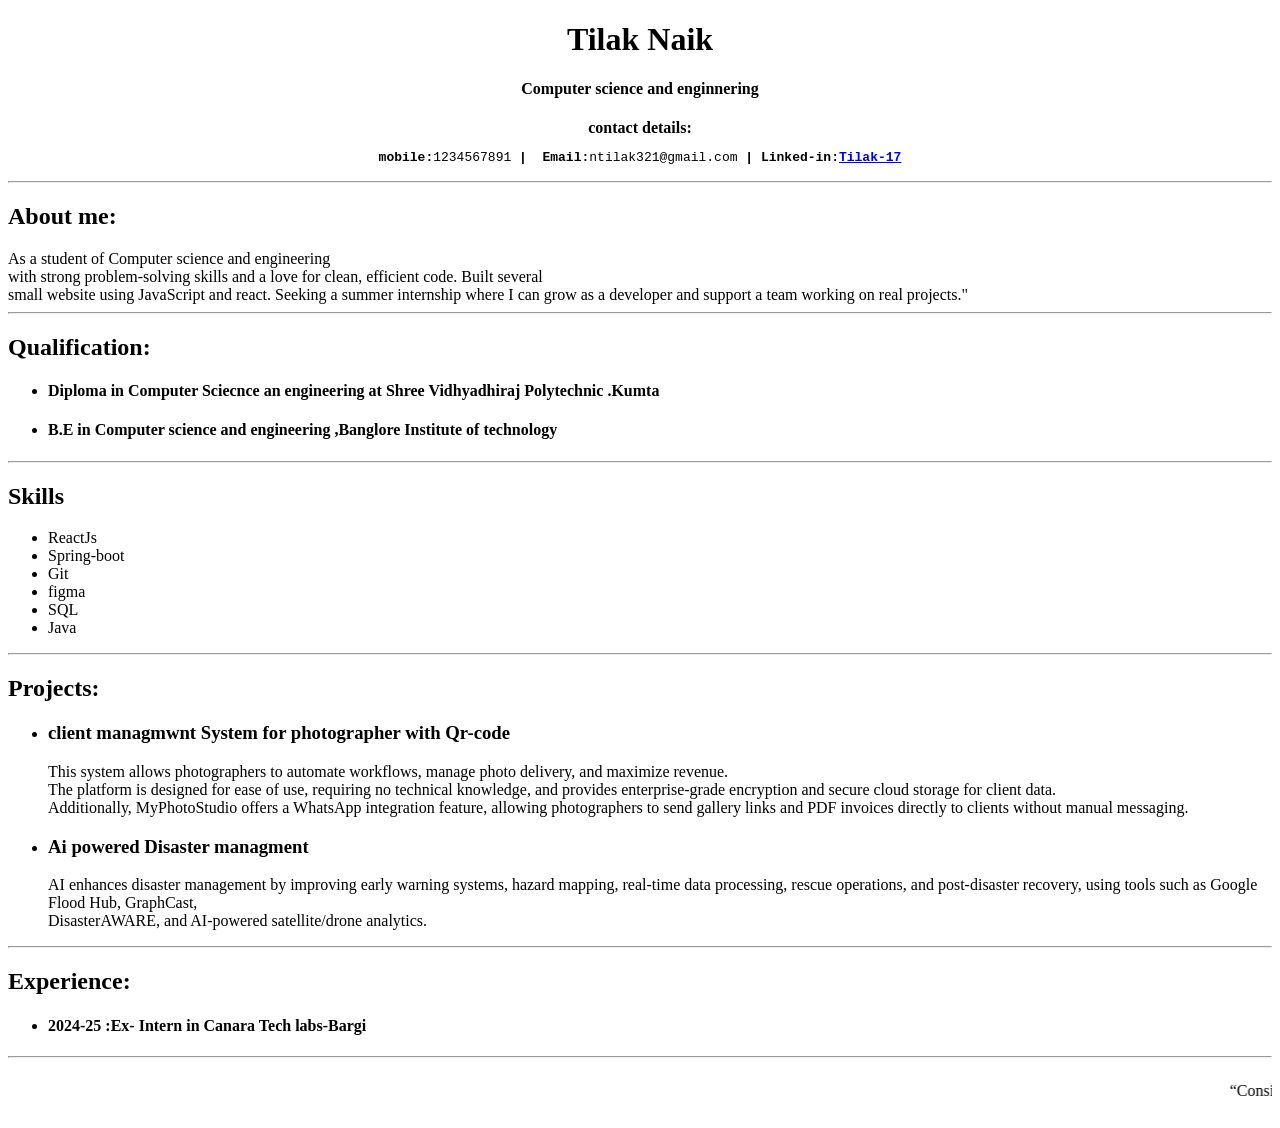
<file: index.html>
<!DOCTYPE html>
<html lang="en">
<head>
    <meta charset="UTF-8">
    <meta name="viewport" content="width=device-width, initial-scale=1.0">
    <title>My first Webpage</title>
</head>
<body>
    <center>
    <p ><h1>Tilak Naik</h1>
            
         <h4>Computer science and enginnering</h4>
         <b>contact details:</b> <pre><b>mobile:</b>1234567891 <b>| </b>&nbsp<b>Email:</b>ntilak321@gmail.com <b>|</b> <b>Linked-in:<a href="https://www.w3schools.com">Tilak-17</a></pre></b>
        </center>
   
    
    
</p>
<hr>
<h2>About me:</h2> As a student of Computer science and engineering</br>
 with strong problem-solving skills and a love for clean, efficient code. Built several<br/>
 small website  using JavaScript and react. Seeking a summer internship where I can grow as a developer and support a team working on real projects."
<hr>


<h2>Qualification:</h2>
<ul>
<li><h4>Diploma in Computer Sciecnce an engineering at Shree Vidhyadhiraj Polytechnic .Kumta</h4></li>
<li><h4>B.E in Computer science and engineering ,Banglore Institute of technology</h4></li>
</ul>
<hr>

<h2>Skills</h2>
<ul>
    <li>ReactJs</li>
    <li>Spring-boot</li>
    <li>Git</li>
    <li>figma</li>
    <li>SQL</li>
    <li>Java</li>
</ul>
<hr>

<h2>Projects:</h2>
<ul>
   <li><h3>client managmwnt System for photographer with Qr-code</h3></li>
    This system allows photographers to automate workflows, manage photo delivery, and maximize revenue.<br/>
     The platform is designed for ease of use, requiring no technical knowledge, and provides enterprise-grade encryption and secure cloud storage for client data. <br/>
     Additionally, MyPhotoStudio offers a WhatsApp integration feature, allowing photographers to send gallery links and PDF invoices directly to clients without manual messaging.<br/>
     <li><h3>Ai powered Disaster managment</h3></li>
     AI enhances disaster management by improving early warning systems, hazard mapping, real‑time data processing, rescue operations, and post‑disaster recovery, using tools such as Google Flood Hub, GraphCast,<br/>
      DisasterAWARE, and AI‑powered satellite/drone analytics.
</ul>
<hr>

<h2>Experience:</h2>
<ul>
<li><h4>2024-25 :Ex- Intern in Canara Tech labs-Bargi</h4></li>

</ul>
<hr>

<marquee><blockquote>“Consistency is the key to success.”</blockquote></marquee>

</body>
</html>
</file>
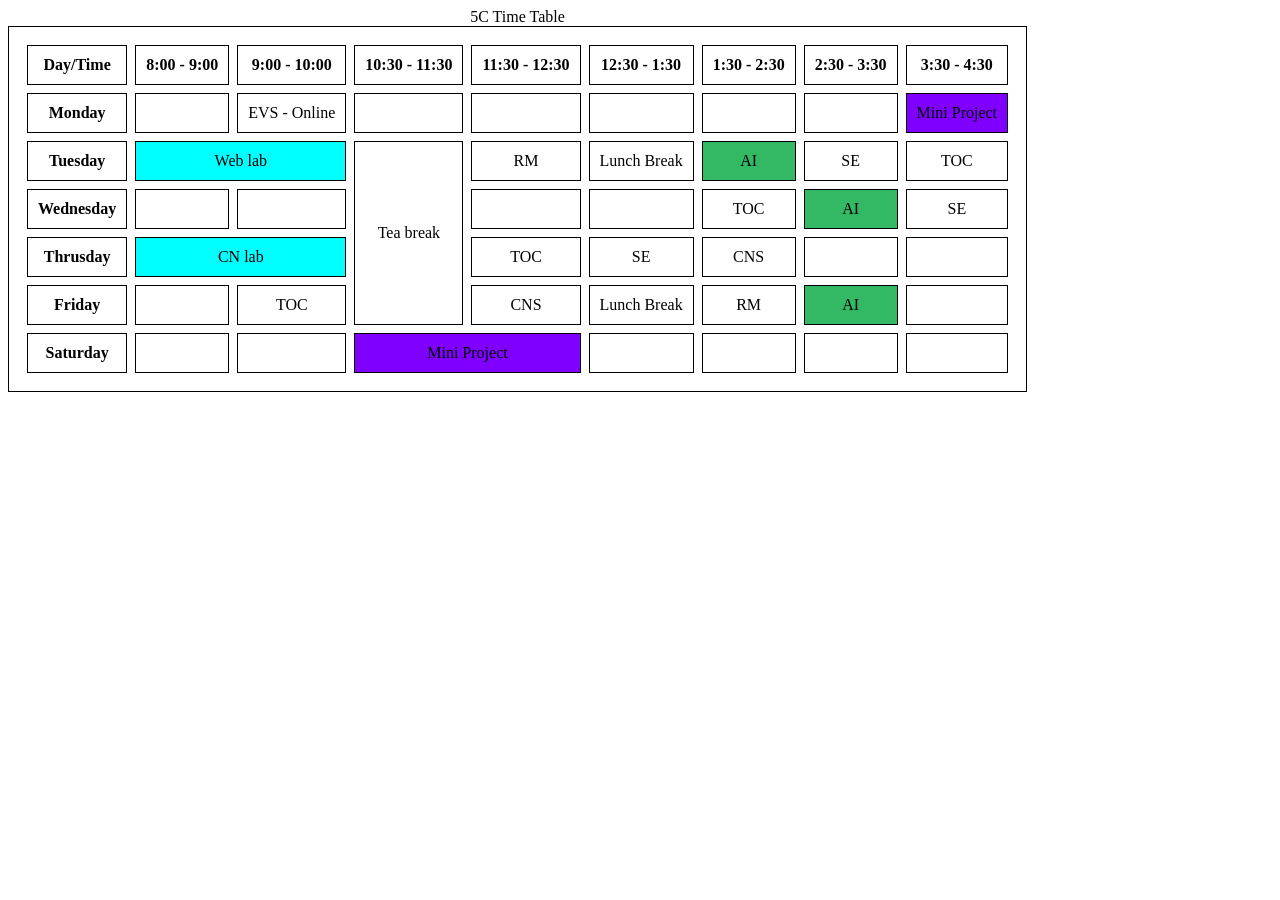
<file: index1.html>
<!DOCTYPE html>
<html lang="en">
<head>
    <meta charset="UTF-8">
    <meta name="viewport" content="width=device-width, initial-scale=1.0">
    <title>5 Sem time Table</title>
    <style>
        table, th, td{
            border: 1px solid black;
            border-spacing: 8px;
            padding: 10px
        }
        td, th{
            text-align: center ;
        }
        /* td{
            font-size: 50px;
        } */
    </style>
</head>
<body>
    <table>
        <caption>
            5C                 Time Table
        </caption>
        <tr>
            <th>Day/Time</th>
            <th>8:00 - 9:00</th>
            <th>9:00 - 10:00</th>
            <th>10:30 - 11:30</th>
            <th>11:30 - 12:30</th>
            <th>12:30 - 1:30</th>
            <th>1:30 - 2:30</th>
            <th>2:30 - 3:30</th>
            <th>3:30 - 4:30</th>
        </tr>
        <tr>
            <td><b>Monday</b></td>
            <td></td>
            <td>EVS - Online</td>
            <td></td>
            <td></td>
            <td></td>
            <td></td>
            <td></td>
            <td bgcolor="#7F00FF">Mini Project</td>
        </tr>
        <tr>
            <td><b>Tuesday</b></td>
            <td colspan= "2" bgcolor= "cyan">Web lab</td>
            <td rowspan = "4">Tea break</td>
            <td>RM</td>
            <td>Lunch Break</td>
            <td bgcolor="#33B864">AI</td>
            <td>SE</td>
            <td>TOC</td>
        </tr>
        <tr>
            <td><b>Wednesday</b></td>
            <td></td>
            <td></td>
            <td></td>
            <td></td>
            <td>TOC</td>
            <td bgcolor="#33B864">AI</td>
            <TD>SE</TD>
        </tr>
        <tr>
            <td><b>Thrusday</b></td>
            <td colspan="2" bgcolor="cyan">CN lab</td>
            <td>TOC</td>
            <td>SE</td>
            <td>CNS</td>
            <td></td>
            <td></td>
        </tr>
        <TR>
            <td><b>Friday</b></td>
            <td></td>
            <td>TOC</td>
            <td>CNS</td>
            <td>Lunch Break</td>
            <td>RM</td>
            <td bgcolor="#33B864">AI</td>
            <td></td>
        </TR>
        <tr>
            <td><b>Saturday</b></td>
            <td></td>
            <td></td>
            <td colspan="2" bgcolor="#7f00ff">Mini Project</td>
            <td></td>
            <td></td>
            <td></td>
            <td></td>
        </tr>
    </table>
</body>
</html>
</file>
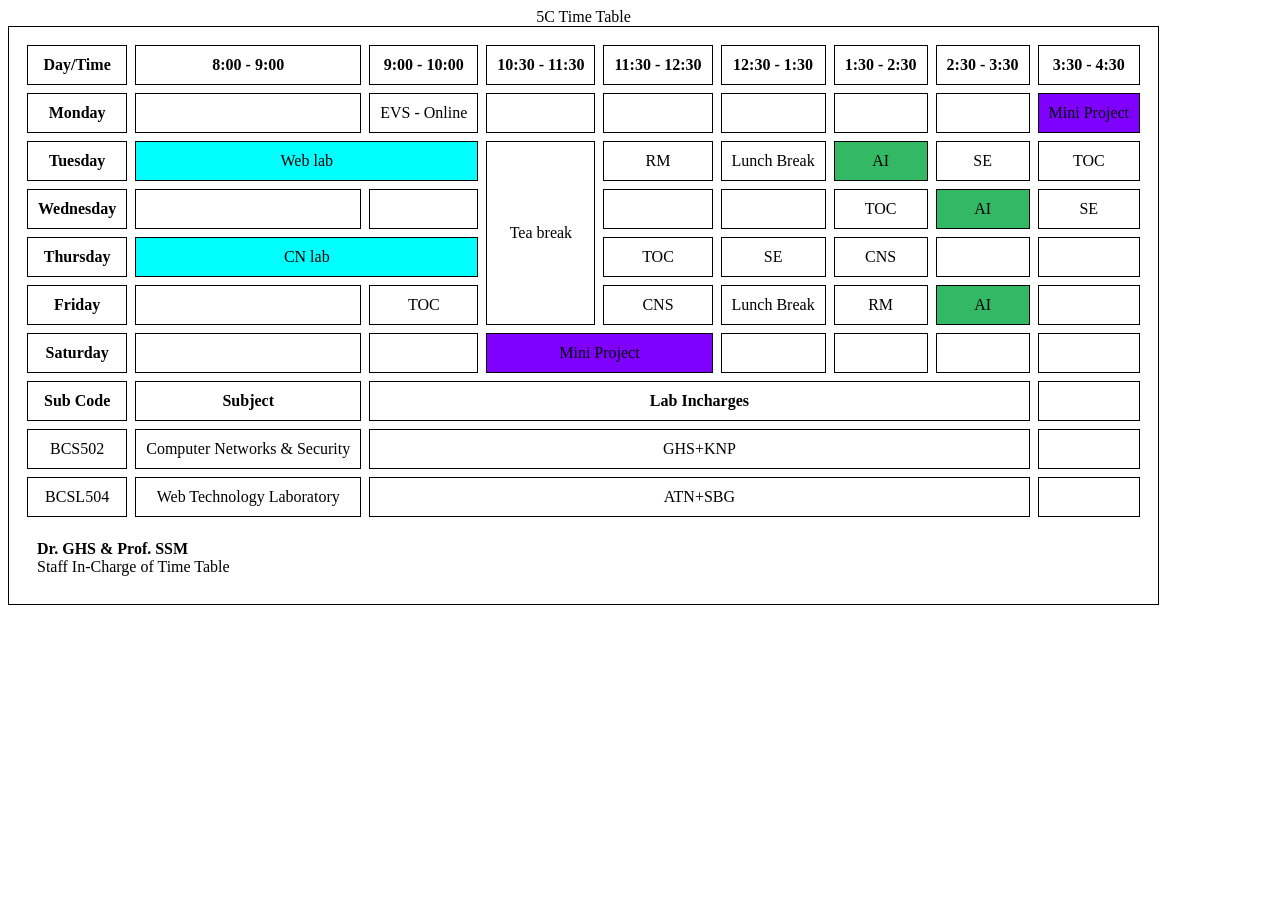
<file: index2.html>
<!DOCTYPE html>
<html lang="en">
<head>
    <meta charset="UTF-8">
    <meta name="viewport" content="width=device-width, initial-scale=1.0">
    <title>5 Sem time Table</title>
    <style>
        table, th, td{
            border: 1px solid black;
            border-spacing: 8px;
            padding: 10px;
        }
        td, th{
            text-align: center;
        }
    </style>
</head>
<body>
    <table>
        <caption>
            5C Time Table
        </caption>
        <thead>
            <tr>
                <th>Day/Time</th>
                <th>8:00 - 9:00</th>
                <th>9:00 - 10:00</th>
                <th>10:30 - 11:30</th>
                <th>11:30 - 12:30</th>
                <th>12:30 - 1:30</th>
                <th>1:30 - 2:30</th>
                <th>2:30 - 3:30</th>
                <th>3:30 - 4:30</th>
            </tr>
        </thead>
        <tbody>
            <tr>
                <td><b>Monday</b></td>
                <td></td>
                <td>EVS - Online</td>
                <td></td>
                <td></td>
                <td></td>
                <td></td>
                <td></td>
                <td bgcolor="#7F00FF">Mini Project</td>
            </tr>
            <tr>
                <td><b>Tuesday</b></td>
                <td colspan="2" bgcolor="cyan">Web lab</td>
                <td rowspan="4">Tea break</td>
                <td>RM</td>
                <td>Lunch Break</td>
                <td bgcolor="#33B864">AI</td>
                <td>SE</td>
                <td>TOC</td>
            </tr>
            <tr>
                <td><b>Wednesday</b></td>
                <td></td>
                <td></td>
                <td></td>
                <td></td>
                <td>TOC</td>
                <td bgcolor="#33B864">AI</td>
                <td>SE</td>
            </tr>
            <tr>
                <td><b>Thursday</b></td>
                <td colspan="2" bgcolor="cyan">CN lab</td>
                <td>TOC</td>
                <td>SE</td>
                <td>CNS</td>
                <td></td>
                <td></td>
            </tr>
            <tr>
                <td><b>Friday</b></td>
                <td></td>
                <td>TOC</td>
                <td>CNS</td>
                <td>Lunch Break</td>
                <td>RM</td>
                <td bgcolor="#33B864">AI</td>
                <td></td>
            </tr>
            <tr>
                <td><b>Saturday</b></td>
                <td></td>
                <td></td>
                <td colspan="2" bgcolor="#7f00ff">Mini Project</td>
                <td></td>
                <td></td>
                <td></td>
                <td></td>
            </tr>
        </tbody>
        <tfoot>
            <tr>
                <th>Sub Code</th>
                <th>Subject</th>
                <th colspan="6">Lab Incharges</th>
                <th></th>
            </tr>
            <tr>
                <td>BCS502</td>
                <td>Computer Networks & Security</td>
                <td colspan="6">GHS+KNP</td>
                <td></td>
            </tr>
            <tr>
                <td>BCSL504</td>
                <td>Web Technology Laboratory</td>
                <td colspan="6">ATN+SBG</td>
                <td></td>
            </tr>
            <tr>
                <td colspan="9" style="text-align: left; padding-top: 15px; border: none;">
                    <b>Dr. GHS & Prof. SSM</b><br>
                    Staff In-Charge of Time Table
                </td>
            </tr>
        </tfoot>
    </table>
</body>
</html>
</file>
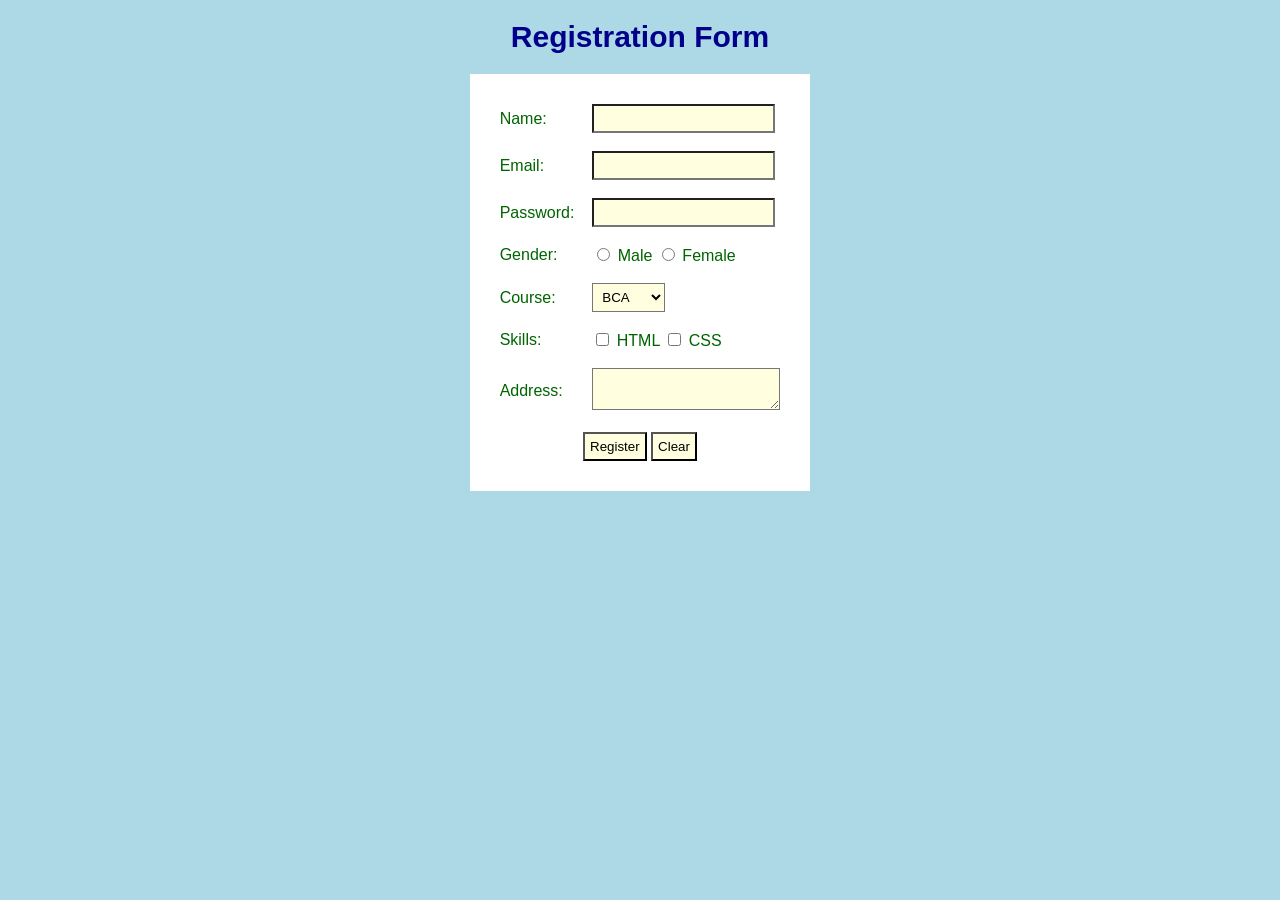
<file: index4.html>
<!DOCTYPE html>
<html>
<head>
<title>Registration</title>
<style>
body {
background: lightblue;
font-family: Arial;
}
h1 {
color: darkblue;
font-size: 30px;
text-align: center;
}
table {
margin: auto;
background: white;
padding: 20px;
}
td {
padding: 8px;
color: darkgreen;
font-size: 16px;
}
input, select, textarea {
background: lightyellow;
padding: 5px;
}
</style>
</head>
<body>
<h1>Registration Form</h1>

<form>
<table>
<tr><td>Name:</td><td><input type="text"></td></tr>
<tr><td>Email:</td><td><input type="email"></td></tr>
<tr><td>Password:</td><td><input type="password"></td></tr>
<tr><td>Gender:</td>
<td>
<input type="radio" name="g"> Male
<input type="radio" name="g"> Female
</td>
</tr>
<tr><td>Course:</td>
<td>
<select>
<option>BCA</option>
<option>B.Tech</option>
<option>MCA</option>
</select>
</td>
</tr>
<tr><td>Skills:</td>
<td>
<input type="checkbox"> HTML
<input type="checkbox"> CSS
</td>
</tr>
<tr><td>Address:</td><td><textarea></textarea></td></tr>
<tr><td colspan="2" align="center">
<input type="submit" value="Register">
<input type="reset" value="Clear">
</td></tr>
</table>
</form>
</body>
</html>
</file>
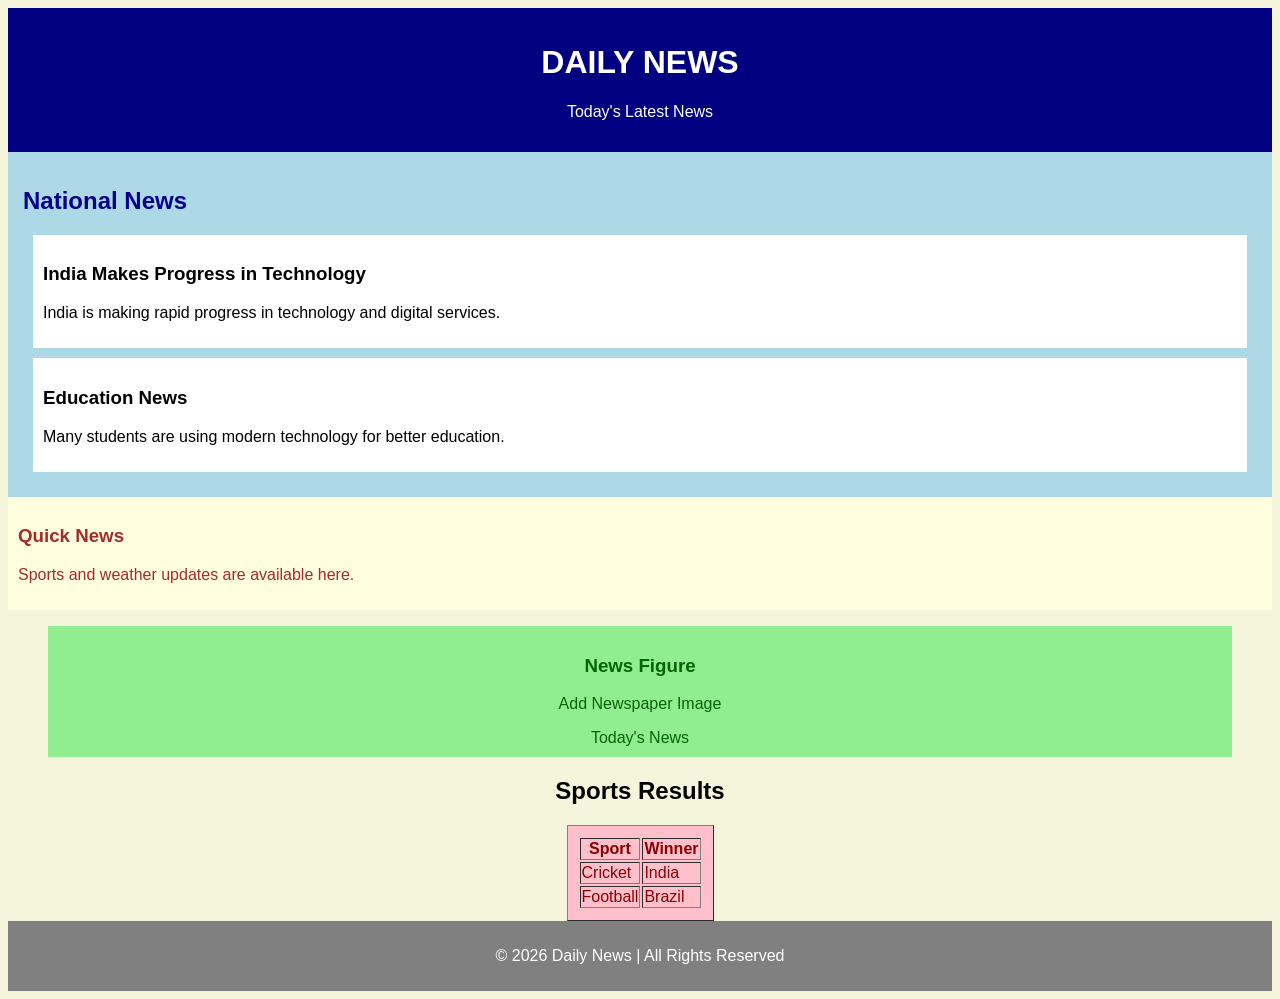
<file: index5.html>
<!DOCTYPE html>
<html>
<head>
<title>Newspaper</title>
<style>
body {
background-color: #f5f5dc;
font-family: Arial;
}
header {
background-color: navy;
color: white;
text-align: center;
padding: 15px;
}
section {
background-color: lightblue;
color: darkblue;
padding: 15px;
}
article {
background-color: white;
color: black;
padding: 10px;
margin: 10px;
}
aside {
background-color: lightyellow;
color: brown;
padding: 10px;
}

figure {
background-color: lightgreen;
color: darkgreen;
padding: 10px;
text-align: center;
}
table {
background-color: pink;
color: darkred;
padding: 10px;
margin: auto;
}
footer {
background-color: gray;
color: white;
text-align: center;
padding: 10px;
}
</style>
</head>
<body>
<header>
<h1>DAILY NEWS</h1>
<p>Today's Latest News</p>
</header>
<section>
<h2>National News</h2>
<article>
<h3>India Makes Progress in Technology</h3>
<p>India is making rapid progress in technology and digital services.</p>
</article>
<article>
<h3>Education News</h3>
<p>Many students are using modern technology for better education.</p>
</article>
</section>
<aside>

<h3>Quick News</h3>
<p>Sports and weather updates are available here.</p>
</aside>
<figure>
<h3>News Figure</h3>
<p>Add Newspaper Image</p>
<figcaption>Today's News</figcaption>
</figure>
<h2 align="center">Sports Results</h2>
<table border="1">
<tr>
<th>Sport</th>
<th>Winner</th>
</tr>
<tr>
<td>Cricket</td>
<td>India</td>
</tr>
<tr>
<td>Football</td>
<td>Brazil</td>
</tr>
</table>
<footer>
<p>© 2026 Daily News | All Rights Reserved</p>
</footer>
</body>
</html>
</file>
